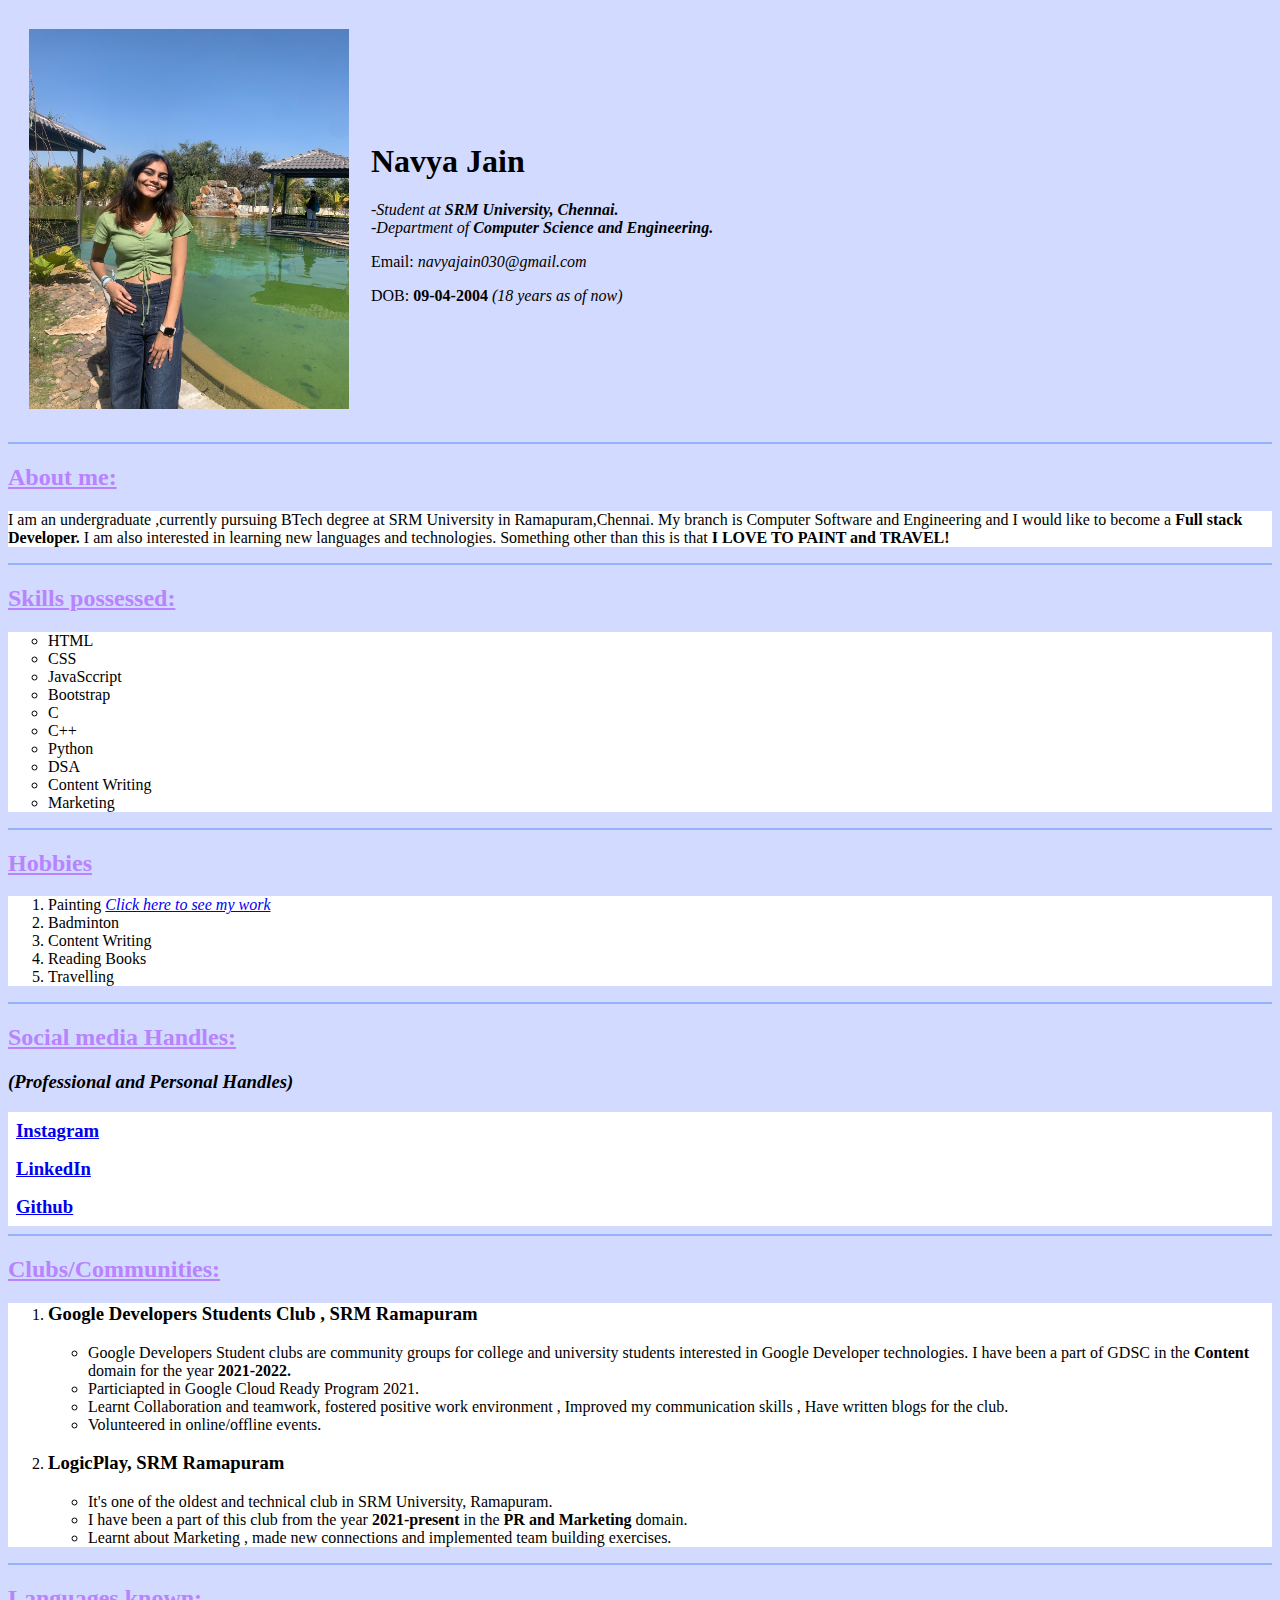
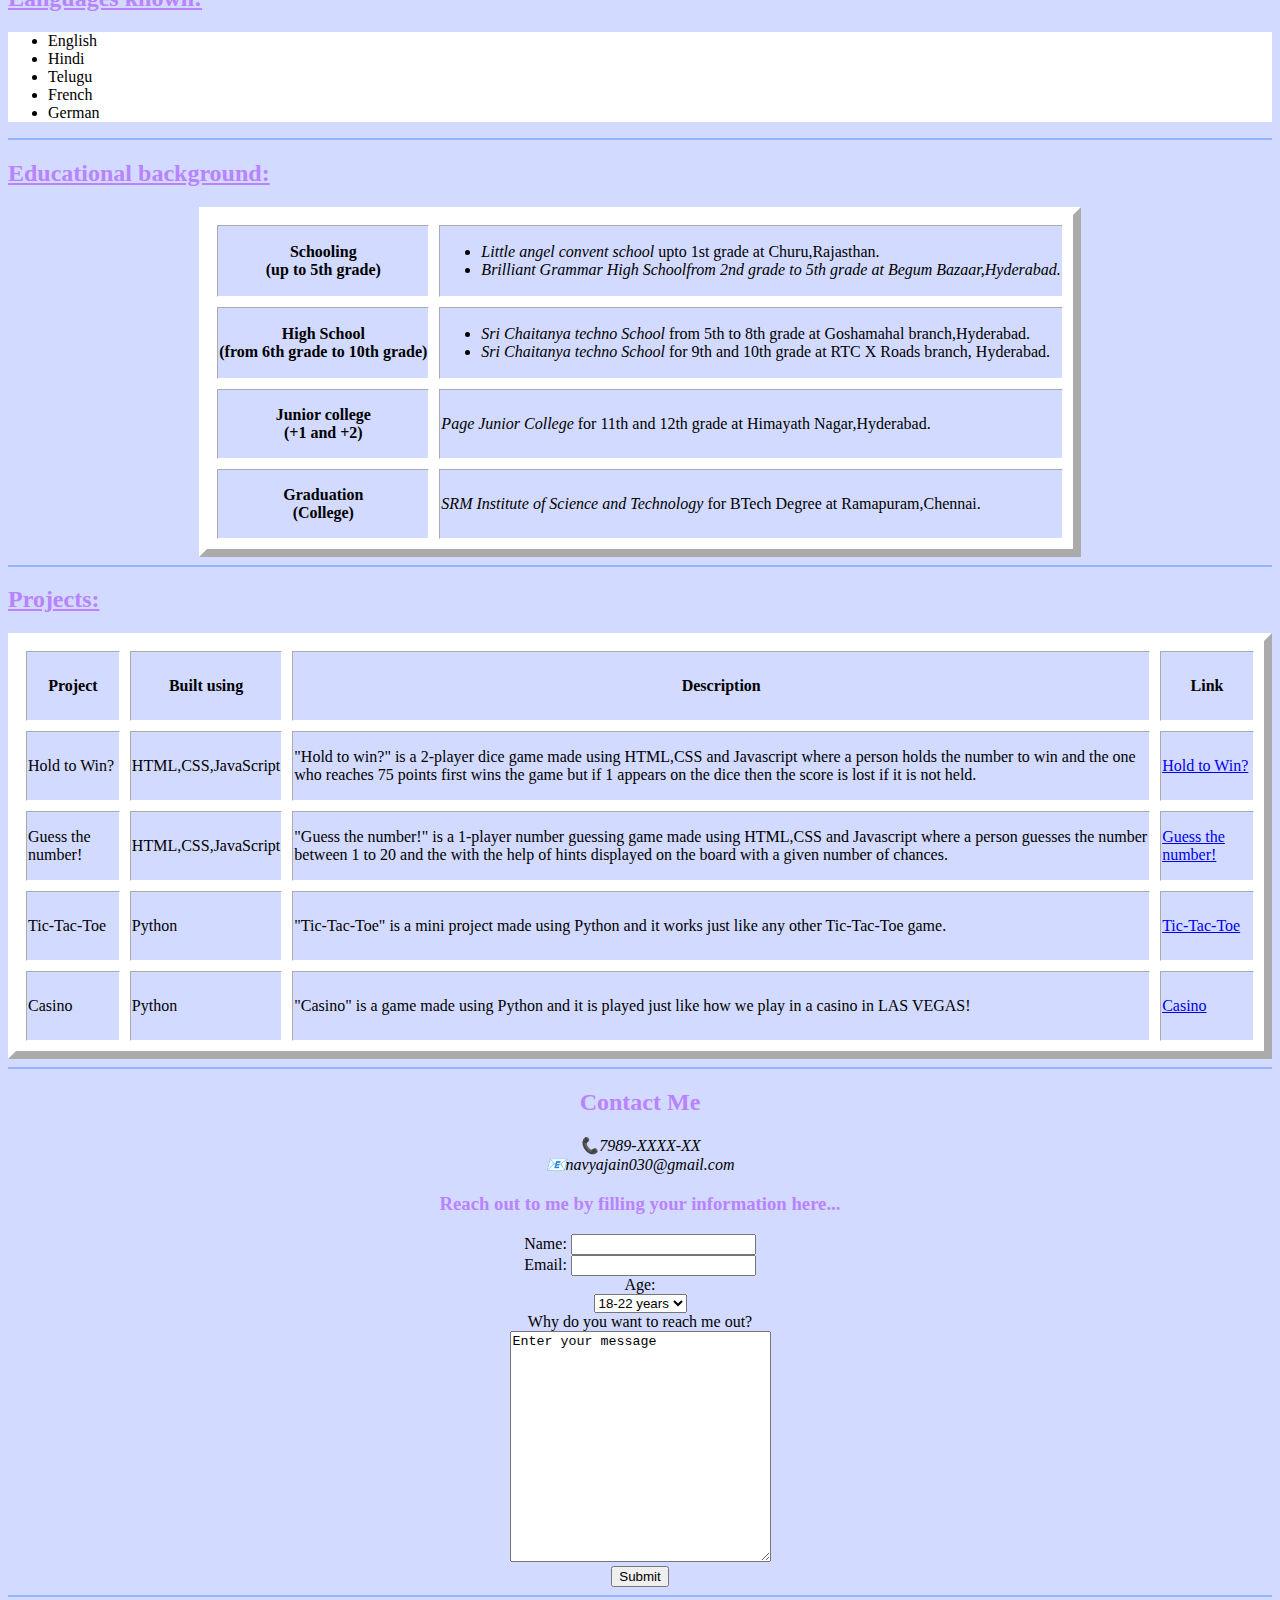
<file: index.html>
<!DOCTYPE html>
<html lang="en">
  <head>
    <meta charset="UTF-8" />
    <title>Navya's website</title>
    <link rel="stylesheet" href="styles.css">
  </head>
  <body>
    <table cellspacing="20">
      <tr><td><img src="me.jpg" alt="picture" width="320px" height="380px" /></td>
      <td>
        <h1>Navya Jain</h1>
        <em>
          -Student at
          <strong>SRM University, Chennai.</strong>
        </em>
        <br />
        <em>
          -Department of
          <strong>Computer Science and Engineering.</strong>
        </em>
        <p>
          Email:
          <i>navyajain030@gmail.com</i>
        </p>
        <p>
          DOB:
          <strong>09-04-2004</strong>
          <i>(18 years as of now)</i>
        </p>
        </td></tr>
    </table><hr> 
    <h2><u>About me:</u></h2>
    <p class="aboutMe">
      I am an undergraduate ,currently pursuing BTech degree at SRM University
      in Ramapuram,Chennai. My branch is Computer Software and Engineering and I
      would like to become a
      <strong>Full stack Developer.</strong>
      I am also interested in learning new languages and technologies. Something
      other than this is that
      <strong>I LOVE TO PAINT and TRAVEL!</strong>
    </p>
    <hr />
    <h2>
      <u>Skills possessed:</u>
    </h2>
    <ul type="circle" class="skills">
      <li>HTML</li>
      <li>CSS</li>
      <li>JavaSccript</li>
      <li>Bootstrap</li>
      <li>C</li>
      <li>C++</li>
      <li>Python</li>
      <li>DSA</li>
      <li>Content Writing</li>
      <li>Marketing</li>
    </ul>
    <hr />
    <h2>
      <u>Hobbies</u>
    </h2>
    <ol type="1" class="hobbies">
      <li>
        Painting
        <a href="paintings.html"><i>Click here to see my work</i></a>
      </li>
      <li>Badminton</li>
      <li>Content Writing</li>
      <li>Reading Books</li>
      <li>Travelling</li>
    </ol>
    <hr />
    <h2>
      <u>Social media Handles:</u>
      <br />
      <h3><i>(Professional and Personal Handles)</i></h3>
    </h2>
    <a href="https://www.instagram.com/hiyouareawful/"><h3 class="handle">Instagram</h3></a>
    <a href="https://www.linkedin.com/in/navya-jain-94554a229/">
      <h3 class="handle">LinkedIn</h3>
    </a>
    <a href="https://github.com/navya09jain"><h3 class="handle">Github</h3></a>
    <hr />
    <h2>
      <u>Clubs/Communities:</u>
    </h2>
    <ol type="1" id="clubs">
      <li>
        <h3>Google Developers Students Club , SRM Ramapuram</h3>
        <ul>
          <li>
            Google Developers Student clubs are community groups for college and
            university students interested in Google Developer technologies. I
            have been a part of GDSC in the
            <strong>Content</strong>
            domain for the year
            <strong>2021-2022.</strong>
          </li>

          <li>Particiapted in Google Cloud Ready Program 2021.</li>
          <li>
            Learnt Collaboration and teamwork, fostered positive work
            environment , Improved my communication skills , Have written blogs
            for the club.
          </li>
          <li>Volunteered in online/offline events.</li>
        </ul>
      </li>
      <li>
        <h3>LogicPlay, SRM Ramapuram</h3>
        <ul>
          <li>
            It's one of the oldest and technical club in SRM University,
            Ramapuram.
          </li>
          <li>
            I have been a part of this club from the year
            <strong>2021-present</strong>
            in the
            <strong>PR and Marketing</strong>
            domain.
          </li>
          <li>
            Learnt about Marketing , made new connections and implemented team
            building exercises.
          </li>
        </ul>
      </li>
    </ol>
    <hr />
    <h2><u>Languages known:</u></h2>
    <ul type="star" id="languages">
      <li>English</li>
      <li>Hindi</li>
      <li>Telugu</li>
      <li>French</li>
      <li>German</li>
    </ul>
    <hr />
    <h2><u>Educational background:</u></h2>
    <table align="center" class="ed" border="8px" cellspacing="10px">
      <tr class="row">
        <th>
          Schooling
          <br />
          (up to 5th grade)
        </th>
        <td><ul>
          <li><em>Little angel convent school</em>
          upto 1st grade at Churu,Rajasthan.
          <li><em>Brilliant Grammar High Schoolfrom 2nd grade to 5th grade at Begum Bazaar,Hyderabad.</em></li>
          </ul>
        </td>
      </tr>
      <tr class="row">
        <th>
          High School
          <br />
          (from 6th grade to 10th grade)
        </th>
        <td><ul>
          <li><em>Sri Chaitanya techno School</em>
          from 5th to 8th grade at Goshamahal branch,Hyderabad.
          <li><em>Sri Chaitanya techno School</em> for 9th and 10th grade at RTC X Roads branch, Hyderabad.</li>
        </td>

      </ul>
      </tr>
      <tr class="row">
        <th>
          Junior college
          <br />
          (+1 and +2)
        </th>
        <td>
          <em>Page Junior College</em>
          for 11th and 12th grade at Himayath Nagar,Hyderabad.
        </td>
      </tr>
      <tr class="row">
        <th>
          Graduation
          <br />
          (College)
        </th>
        <td>
          <em>SRM Institute of Science and Technology</em>
          for BTech Degree at Ramapuram,Chennai.
        </td>
      </tr>
    </table><hr>
    <h2><u>Projects:</u></h2>
    <table class="ed" border="8px" cellspacing="10px">
      <tr class="row">
        <th>Project</th>
        <th>Built using</th>
        <th>Description</th>
        <th>Link</th>
      </tr>
      <tr class="row">
        <td>Hold to Win?</td>
        <td>HTML,CSS,JavaScript</td>
        <td>"Hold to win?" is a 2-player dice game made using HTML,CSS and Javascript where a person holds the number to win and the one who reaches 75 points first wins the game but if 1 appears on the dice then the score is lost if it is not held.</td>
        <td><a href="https://navya09jain.github.io/Hold-to-Win/">Hold to Win?</a></td>
      </tr>
      <tr class="row">
        <td>Guess the number!</td>
        <td>HTML,CSS,JavaScript</td>
        <td>"Guess the number!" is a 1-player number guessing game made using HTML,CSS and Javascript where a person guesses the number between 1 to 20 and the with the help of hints displayed on the board with a given number of chances.</td>
        <td><a href="https://navya09jain.github.io/Guess-my-Number/">Guess the number!</a></td>
      </tr>
      <tr class="row">
        <td>Tic-Tac-Toe</td>
        <td>Python</td>
        <td>"Tic-Tac-Toe" is a mini project made using Python and it works just like any other Tic-Tac-Toe game.</td>
        <td><a href="https://github.com/navya09jain/Tic-Tac-Toe">Tic-Tac-Toe</a></td>
      </tr>
      <tr class="row">
        <td>Casino</td>
        <td>Python</td>
        <td>"Casino" is a game made using Python and it is played just like how we play in a casino in LAS VEGAS!</td>
        <td><a href="https://github.com/navya09jain/Casino">Casino</a></td>
      </tr>
    </table><hr>
    <h2 align="center">Contact Me</h2>
    <p align="center"><i>📞7989-XXXX-XX<br>
      📧navyajain030@gmail.com
    </i></p>
    <h3 align="center" id="reach">Reach out to me by filling your information here...</h3>
    <form action="mailto:navyajain030@gmail.com" method="post" enctype="text/plain" align="center">
      <label>Name:</label>
      <input type="text" name="yourName">
      <br>
      <label>Email:</label>
      <input type="email" name="yourEmail">
      <br>
      <label>Age:</label><br>
      <select name="dropdown">
        <option value="age">13-17 years</option>
        <option value="age" selected>18-22 years</option>
        <option value="age">22-25 years</option>
        <option value="age">25+ years</option>
      </select>
      <br>
      <label>Why do you want to reach me out?</label><br>
      <textarea rows="15" cols="30" name="message">Enter your message</textarea>
      <br>
      <input type="submit">
    </form><hr>
  </body>
</html>
</file>
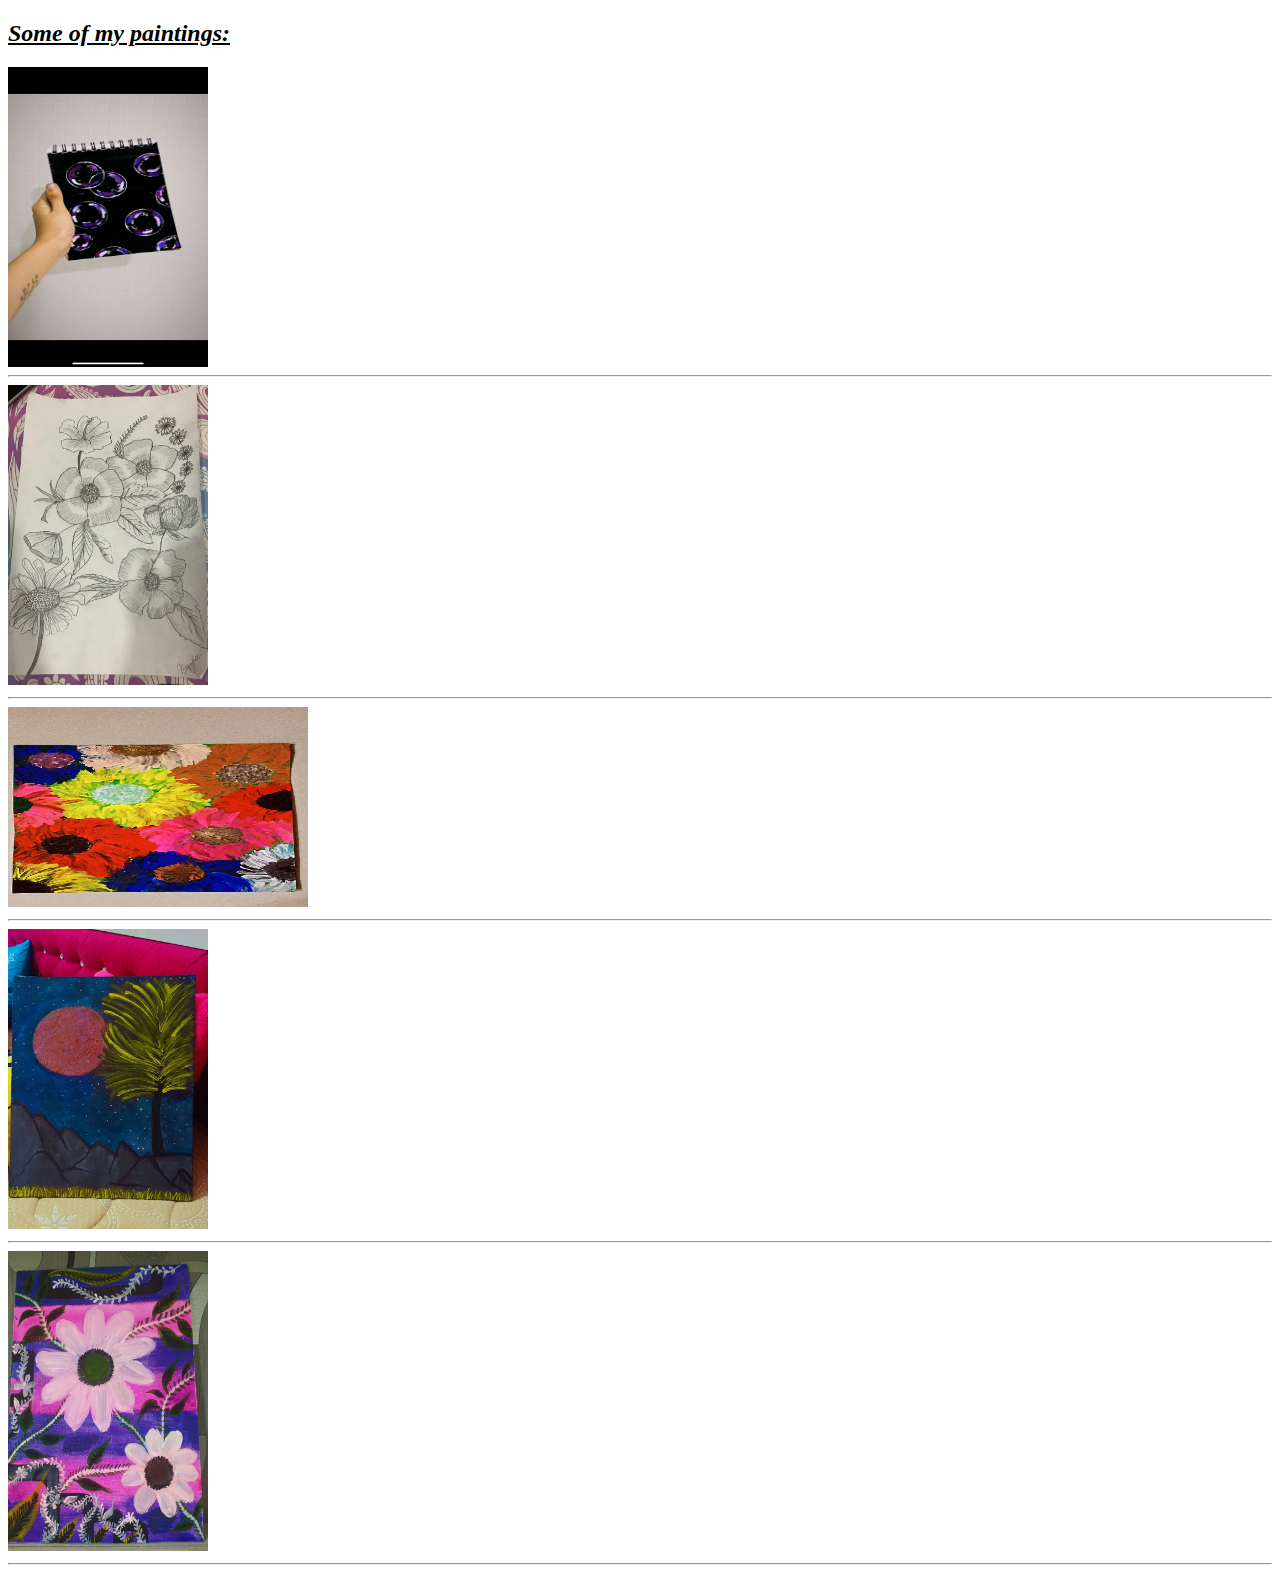
<file: paintings.html>
<!DOCTYPE html>
<html lang="en">
  <head>
    <meta charset="UTF-8" />
    <title>Navya's Paintings</title>
  </head>
  <body>
    <h2><i><u>Some of my paintings:</u></i></h1>
    <img src="IMG_5343.PNG" alt="painting" width="200px" height="300px" align="middle"><br><hr>
    <img src="IMG_6432.jpg" alt="painting" width="200px" height="300px"><br><hr>
    <img src="Screenshot_20200917_230130.jpg" alt="painting" width="300px" height="200px"><br><hr>
    <img src="Snapchat-1693696272.jpg" alt="painting" width="200px" height="300px"><br><hr>
    <img src="IMG_20201210_122744.jpg" alt="painting" width="200px" height="300px"><br><hr>
  </body>
</html>
</file>
<file: styles.css>
body {
  background-color: #d2daff;
}
hr {
  border-style: none;
  border-top-style: solid;
  border-width: 2.5px;
  border-color: #94b3fd;
}
h2 {
  color: #b983ff;
}
.aboutMe {
  background-color: white;
}
.skills {
  background-color: white;
}
.hobbies {
  background-color: white;
}
.handle {
  background-color: white;
  margin: 0;
  padding: 8px;
}
#clubs {
  background-color: white;
}
#languages {
  background-color: white;
}
.ed {
  background-color: white;
  border-color: white;
}
.row {
  background-color: #d2daff;
  height: 70px;
  border-color: white;
}
#reach {
  color: #b983ff;
}
.age {
  padding-left: 80px;
}
</file>
